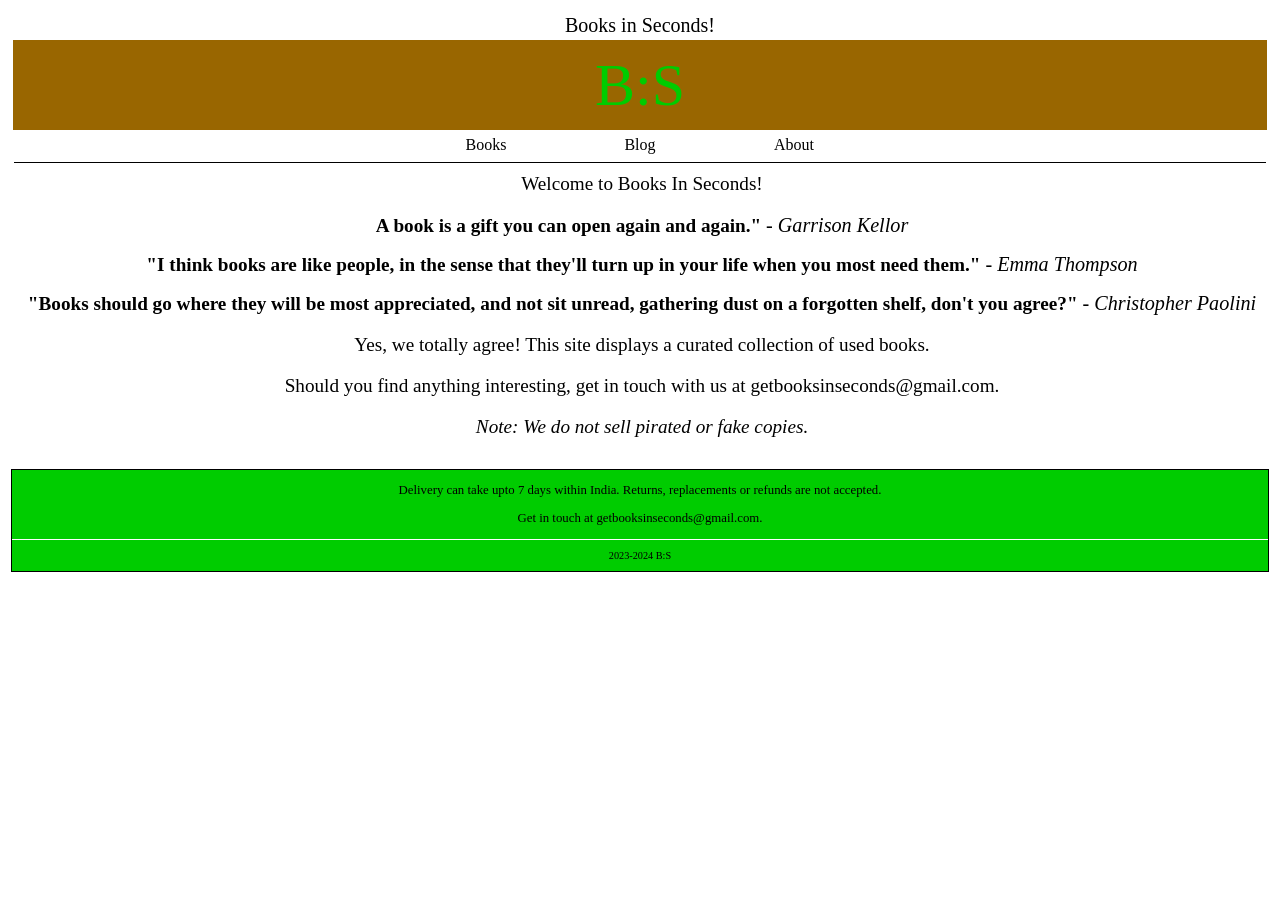
<file: about.htm>
<htmL>
  <head>
    <title>bis</title>
    <link rel="stylesheet" type="text/css" href="style/main.css">
    <script src="scripts/main.js"></script>
  </head>
  <body>
    <table class="maintable">
      <tr>
        <td>
          <table class="toptable">
            <tr><td class="toptable_topcol">Books in Seconds!</td></tr>
            <tr>
              <td class="toptable_midcol">B:S</td>
              </tr>
            <tr>
              <td>
                <table class="menutable">
                  <tr>
                    <td>
                      <a href="index.htm" class="menulink">Books</a>
                    </td>
                    <td>
                      <a href="blog.htm" class="menulink">Blog</a>
                    </td>
                    <td>
                      <a href="about.htm" class="menulink">About</a>
                    </td>
                  </tr>
                </table>
              </td>
            </tr>
            <tr>
              <td>
                <div class="sepClass"></div>
                <div class="menuLine"></div>
              </td>
            </tr>
          </table>
        </td>
      </tr>
      <tr>
        <td>
          <table class="midtable">
            <tr>
              <td>
              </td>
              <td class="aboutMidTableTd">
                <p class="aboutWelcome"> Welcome to Books In Seconds! </p>
                <div class="aboutQuote">A book is a gift you can open again and again." <span class="aboutQuoteAuthor"> - Garrison Kellor</span></div>
                  <p></p>
                  <div class="aboutQuote">"I think books are like people, in the sense that they'll turn up in your life when you most need them."<span class="aboutQuoteAuthor"> - Emma Thompson</span></div>
                  <p></p>
                  <div class="aboutQuote">"Books should go where they will be most appreciated, and not sit unread, gathering dust on a forgotten shelf, don't you agree?"<span class="aboutQuoteAuthor"> - Christopher Paolini</span></div>
                  <p class="aboutContent">Yes, we totally agree! This site displays a curated collection of used books.</p></div>
                  <p class="aboutContent">Should you find anything interesting, get in touch with us at getbooksinseconds@gmail.com.</p>
                  <p class="pirNotice"> Note: We do not sell pirated or fake copies.</p>

              <div class="sepClass5"></div>
              </td>
            </tr>
          </table>
        </td>
      </tr>
      <tr>
        <td>
          <div class="bottomDivClass">
            <p>Delivery can take upto 7 days within India. Returns, replacements or refunds are not accepted.</p>
            <p>Get in touch at getbooksinseconds@gmail.com.</p>
            <div class="sepClass"></div>
            <p class="crClass"> 2023-2024 B:S </p>
          </div>
        </td>
      </tr>
    </table>
  </body>
</html>
</file>
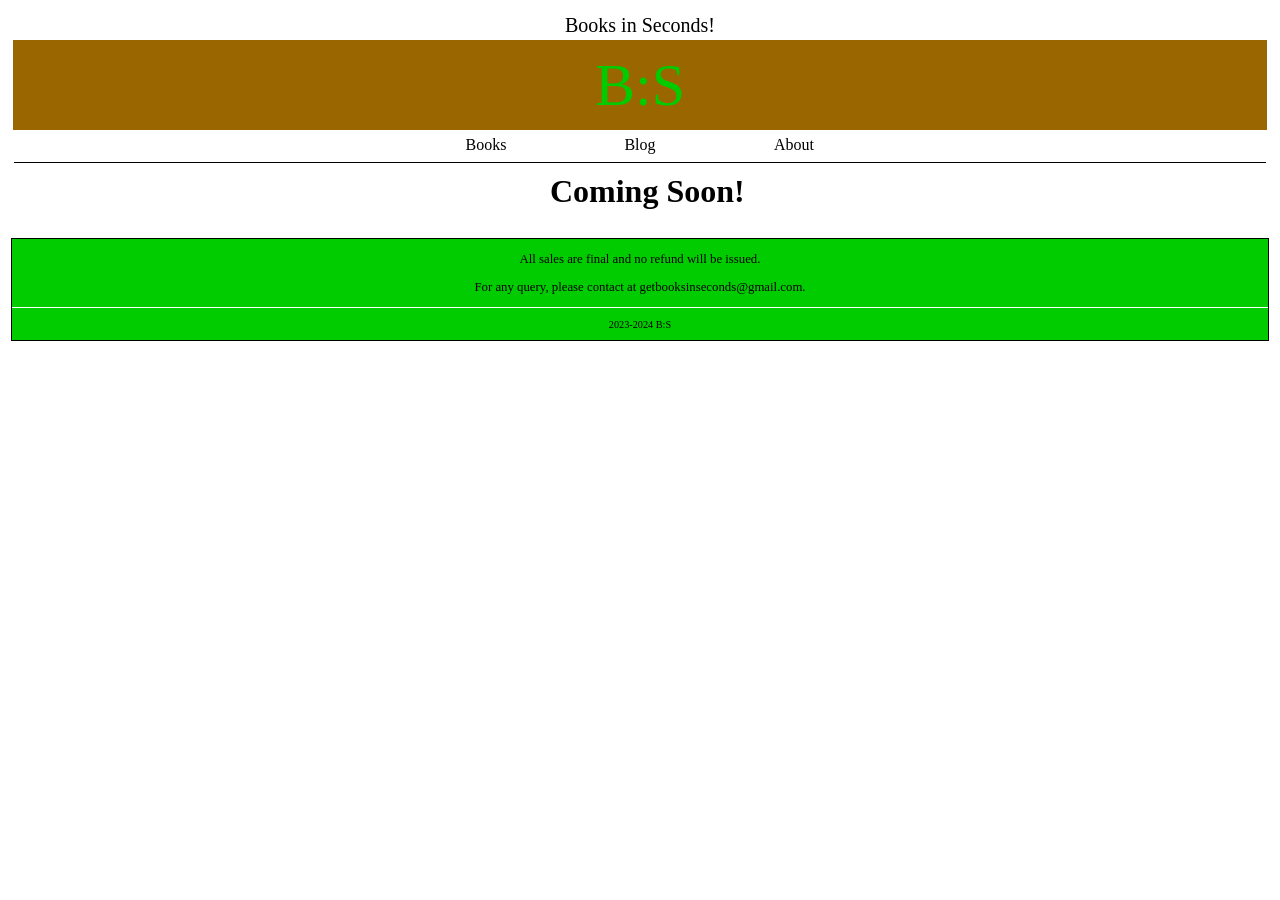
<file: blog.htm>
<htmL>
  <head>
    <title>bis</title>
    <link rel="stylesheet" type="text/css" href="style/main.css">
    <script src="scripts/main.js"></script>
  </head>
  <body>
    <table class="maintable">
      <tr>
        <td>
          <table class="toptable">
            <tr><td class="toptable_topcol">Books in Seconds!</td></tr>
            <tr>
              <td class="toptable_midcol">B:S</td>
              </tr>
            <tr>
              <td>
                <table class="menutable">
                  <tr>
                    <td>
                      <a href="index.htm" class="menulink">Books</a>
                    </td>
                    <td>
                      <a href="blog.htm" class="menulink">Blog</a>
                    </td>
                    <td>
                      <a href="about.htm" class="menulink">About</a>
                    </td>
                  </tr>
                </table>
              </td>
            </tr>
            <tr>
              <td>
                <div class="sepClass"></div>
                <div class="menuLine"></div>
              </td>
            </tr>
          </table>
        </td>
      </tr>
      <tr>
        <td>
          <table class="midtable">
            <tr>
              <td>
              </td>
              <td style="text-align:center;vertical-align:middle">
                <h1>Coming Soon!</h1>
              </td>
            </tr>
          </table>
        </td>
      </tr>
      <tr>
        <td>
          <div class="bottomDivClass">
            <p>All sales are final and no refund will be issued.</p>
            <p>For any query, please contact at getbooksinseconds@gmail.com.</p>
            <div class="sepClass"></div>
            <p class="crClass"> 2023-2024 B:S </p>
          </div>
        </td>
      </tr>
    </table>
  </body>
</html>
</file>
<file: style/main.css>
.maintable {
  border: 0px solid;
  width: 100%;
}

.maintable td {
  border: 0px solid;
}

.toptable {
  border: 0px solid;
  width: 100%;
}

.toptable td {
  border: 0px solid;
}

.toptable_topcol {
  font-size:20px;
  text-align:center;
  vertical-align: middle;
}

.toptable_midcol {
  height:90px;
  background-color:#996600;
  font-size:60px;
  text-align:center;
  vertical-align: middle;
  color:#00CC00;
}

.midtable {
  border: 0px solid;
  width: 100%;
}

.midtable td {
  border: 0px solid;
  background-color: white;
}

.booksTableClass {
  margin: auto;
}

.menutable {
  margin-left: auto;
  margin-right: auto;
}

.menutable td {
  width: 150px;
  text-align:center;
  vertical-align: middle;
}

.menulink:link {
  color: black;
  text-decoration: none;
}

.menulink:active {
  color: black;
  text-decoration: none;
}

.menulink:visited {
  color: black;
  text-decoration: none;
}

.menulink:hover {
  color: #00CC00;
  text-decoration: underline;
}

.bookBriefClass {
  width: 510px;
}

.buttonCloseDetailsClass {
  horizontal-align: middle;
  display: block;
  margin:auto;
}

.bottomDivClass {
  background-color: #00CC00;
  border: 1px solid black;
  text-align: center;
  vertical-align: center;
  font-size: 0.80em;
}

.crClass {
  font-size: 0.80em;
}

.sepClass {
  height: 1px;
  background-color: white;
}

.sepClass2 {
  height: 2px;
  background-color: white;
}

.sepClass3 {
  height: 3px;
  background-color: white;
}

.sepClass5 {
  height: 5px;
  background-color: white;
}

.menuLine {
  height: 0.5px;
  background-color: black;
}

.spanBookTitleHeaderClass, .spanBookAuthorHeaderClass, .spanBookPriceHeaderClass, .spanBookConditionHeaderClass {
  font-weight: bold;
}

.spanBookTitleClass, .spanBookAuthorClass, .spanBookPriceClass, .spanBookConditionClass {
  color: black;
}

.ftNoteMention {
  vertical-align: super;
  font-size: 0.6em;
}

.noteClass {
  font-size: 0.8em;
  font-style: italic;
}

.divBigImageClass {
      width: 400px;
      height: 400px;
      overflow: hidden;
      margin: 0 auto;
  }

  .divBigImageClass img {
      width: 390px;
      height: 390px;
      transition: 0.5s all ease-in-out;
  }

  .divBigImageClass:hover img {
      transform: scale(1.5);
  }

  .aboutMidTableTd {
    text-align: center;
    vertical-align: middle;
  }

  .aboutWelcome {
    font-size: 1.2em;
  }

  .aboutQuote {
    font-size: 1.2em;
    font-weight: bold;
  }

  .aboutQuoteAuthor {
    font-size: 1.05em;
    font-style: italic;
    font-weight: normal;
  }

  .aboutContent {
    font-size: 1.2em;
  }

  .pirNotice {
    font-size: 1.2em;
    font-style: italic;
  }
</file>
